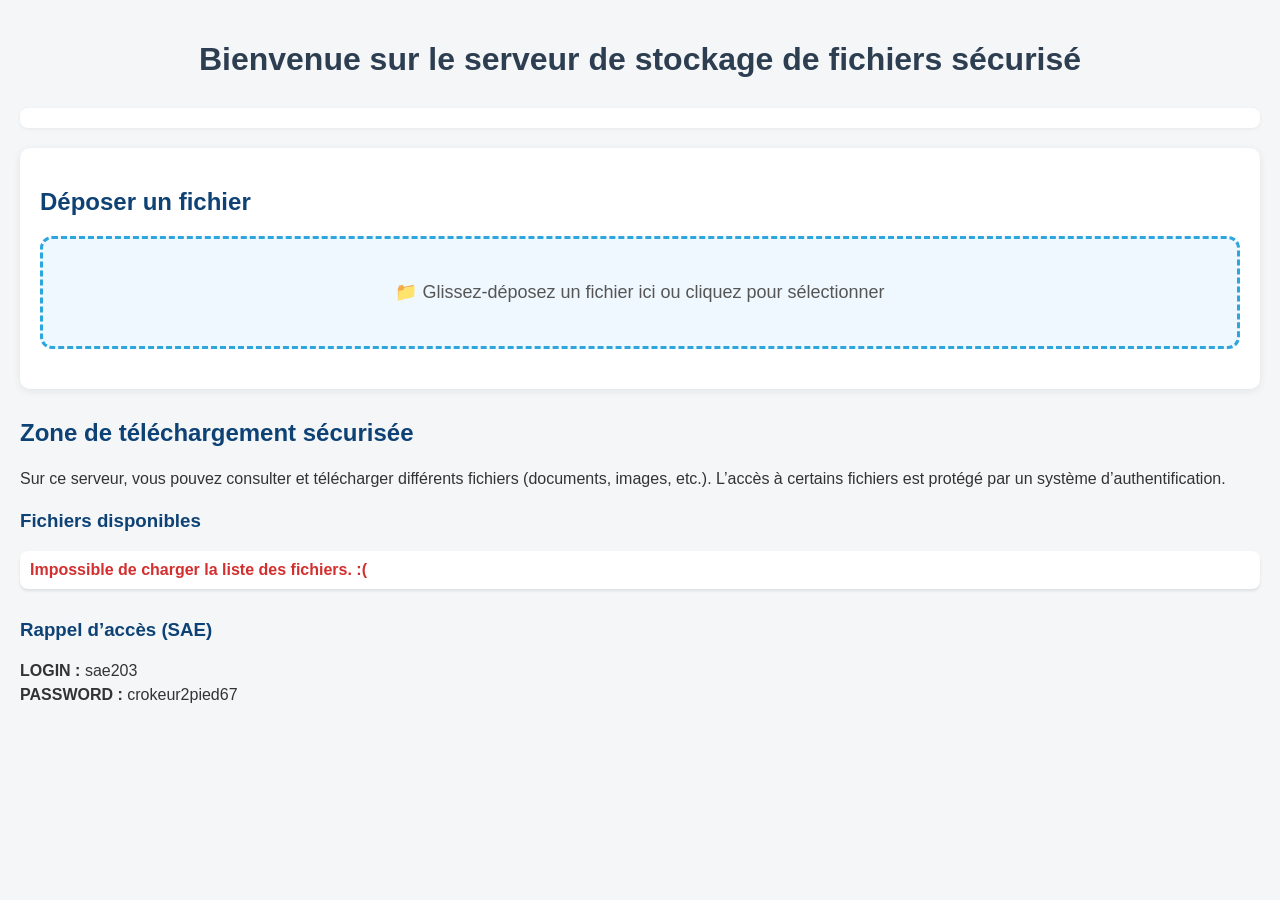
<file: html/index.html>
<!DOCTYPE html>
<html lang="fr">
	<head>
		<meta charset="utf-8">
		<title>projet final SAE 2.03</title>
		<link rel="stylesheet" href="stylesheet.css">
	</head>

	<body>

		<h1 class="main-title">Bienvenue sur le serveur de stockage de fichiers sécurisé</h1>

		<div id="auth-status" class="auth-bar"></div>

		<!-- ZONE DE DEPOT -->
		<section class="upload-section">
			<h2>Déposer un fichier</h2>
			<div id="drop-zone" class="drop-zone">
				<p>📁 Glissez-déposez un fichier ici ou cliquez pour sélectionner</p>
				<input type="file" id="file-input" hidden>
			</div>
			<div id="upload-result"></div>
		</section>

		<!-- ZONE DE TELECHARGEMENT -->
		<section class="download-section">
			<h2>Zone de téléchargement sécurisée</h2>

			<p>
				Sur ce serveur, vous pouvez consulter et télécharger différents fichiers (documents, images, etc.).
				L’accès à certains fichiers est protégé par un système d’authentification.
			</p>

			<h3>Fichiers disponibles</h3>
			<ul id="file-list">
				<li>Chargement...</li>
			</ul>
		</section>

		<!-- RAPPEL LOGIN -->
		<section class="login-info">
			<h3>Rappel d’accès (SAE)</h3>
			<p>
				<strong>LOGIN :</strong> sae203 <br>
				<strong>PASSWORD :</strong> crokeur2pied67
			</p>
		</section>

		<script src="app.js"></script>
	</body>
</html>
</file>
<file: html/stylesheet.css>
body {
    font-family: Arial, sans-serif;
    background-color: #f4f6f8;
    margin: 0;
    padding: 20px;
    color: #333;
}


h1 {
    color: #2c3e50;
    margin-bottom: 10px;
}


h2, h3 {
    color: #0e4275;
}


p {
    font-size: 16px;
    line-height: 1.5;
}


ul {
    list-style-type: none;
    padding: 0;
}


ul li {
    background: white;
    margin: 10px 0;
    padding: 10px;
    border-radius: 8px;
    box-shadow: 0 2px 3px rgba(26, 25, 25, 0.1);
}


a {
    text-decoration: none;
    color: #2980b9;
    font-weight: bold;
}

a:hover {
    color: #1f5f8b;
}


button {
    background-color: #2ea6dd;
    color: white;
    padding: 10px 15px;
    border-radius: 6px;
    font-size: 14px;
}

button:hover {
    background-color: #c92ac9;
}

/* Upload zone */
.upload-section {
    background: #fff;
    padding: 20px;
    border-radius: 10px;
    margin-bottom: 30px;
    box-shadow: 0 2px 8px rgba(0,0,0,0.08);
}

.drop-zone {
    border: 3px dashed #2ea6dd;
    border-radius: 12px;
    padding: 40px 20px;
    text-align: center;
    color: #555;
    cursor: pointer;
    transition: background 0.3s, border-color 0.3s;
    background: #f0f8ff;
}

.drop-zone:hover {
    background: #e0f2fe;
    border-color: #1f5f8b;
}

.drop-zone.dragover {
    background: #d0eaff;
    border-color: #c92ac9;
}

.drop-zone p {
    margin: 0;
    font-size: 18px;
}

/* Upload result */
#upload-result {
    margin-top: 20px;
}

.success-box {
    background: #e6ffed;
    border: 1px solid #34d058;
    border-radius: 8px;
    padding: 15px;
}

.link-box {
    display: flex;
    gap: 10px;
    flex-wrap: wrap;
    align-items: center;
    margin-top: 10px;
}

.link-box a {
    word-break: break-all;
    background: #fff;
    padding: 8px 12px;
    border-radius: 6px;
    border: 1px solid #ddd;
}

.link-box button {
    padding: 8px 14px;
    font-size: 13px;
}

.info {
    color: #0e4275;
    font-weight: bold;
}

.error {
    color: #d32f2f;
    font-weight: bold;
}

/* File list meta */
.meta {
    display: block;
    color: #777;
    font-size: 13px;
    margin-top: 4px;
}

/* Layout helpers */
.main-title {
    text-align: center;
    margin-bottom: 30px;
}

.download-section, .login-info {
    margin-bottom: 30px;
}

/* File list item layout */
#file-list li {
    display: flex;
    flex-direction: column;
    gap: 4px;
}

/* Auth bar */
.auth-bar {
    text-align: right;
    margin-bottom: 20px;
    padding: 10px;
    background: #fff;
    border-radius: 8px;
    box-shadow: 0 1px 4px rgba(0,0,0,0.06);
}

.auth-badge {
    padding: 6px 12px;
    border-radius: 20px;
    font-size: 14px;
    font-weight: bold;
}

.auth-ok {
    background: #e6ffed;
    color: #22863a;
}

.auth-ko {
    background: #ffeef0;
    color: #d73a49;
}

.small-btn {
    padding: 6px 12px;
    font-size: 13px;
    margin-left: 10px;
}

/* File item with actions */
.file-item {
    display: flex !important;
    flex-direction: row !important;
    justify-content: space-between;
    align-items: center;
    gap: 15px;
}

.file-info {
    display: flex;
    flex-direction: column;
    gap: 4px;
    flex: 1;
    min-width: 0;
}

.file-name {
    font-weight: bold;
    color: #555;
}

.delete-btn {
    background-color: #d32f2f;
    padding: 8px 14px;
    font-size: 13px;
    white-space: nowrap;
}

.delete-btn:hover {
    background-color: #b71c1c;
}

.login-btn {
    background-color: #ff9800;
    padding: 8px 14px;
    font-size: 13px;
    white-space: nowrap;
}

.login-btn:hover {
    background-color: #f57c00;
}
</file>
